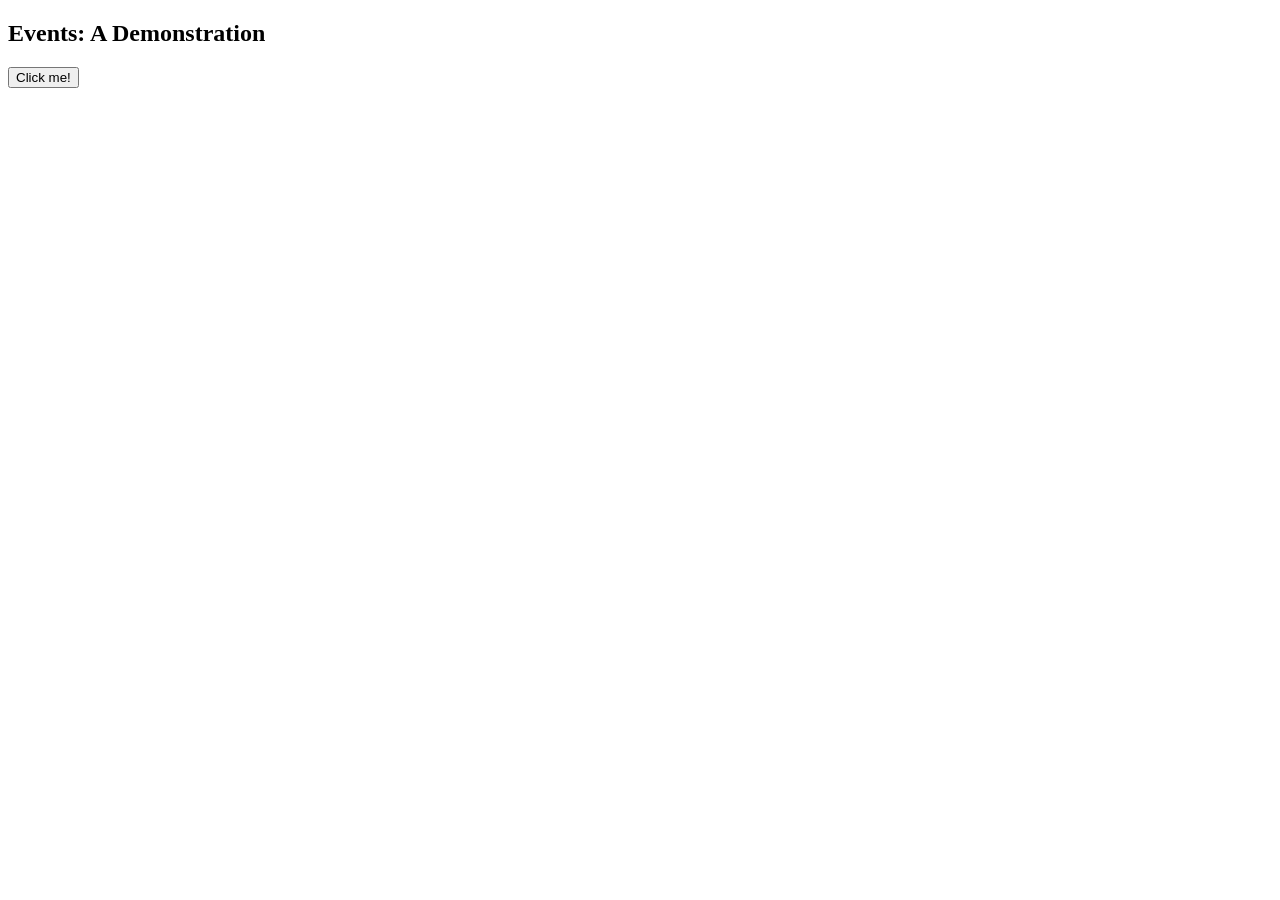
<file: index.html>
<!DOCTYPE html>
<html lang="en">
  <head>
    <meta charset="UTF-8" />
    <meta name="viewport" content="width=device-width, initial-scale=1.0" />
    <title>Events Aplenty</title>

    <script src="script.js" defer></script>
  </head>
  <body>
    <main>
      <article class="container">
        <h1>Events: A Demonstration</h1>
        <button class="cta-button">Click me!</button>
      </article>
    </main>
  </body>
</html>
</file>
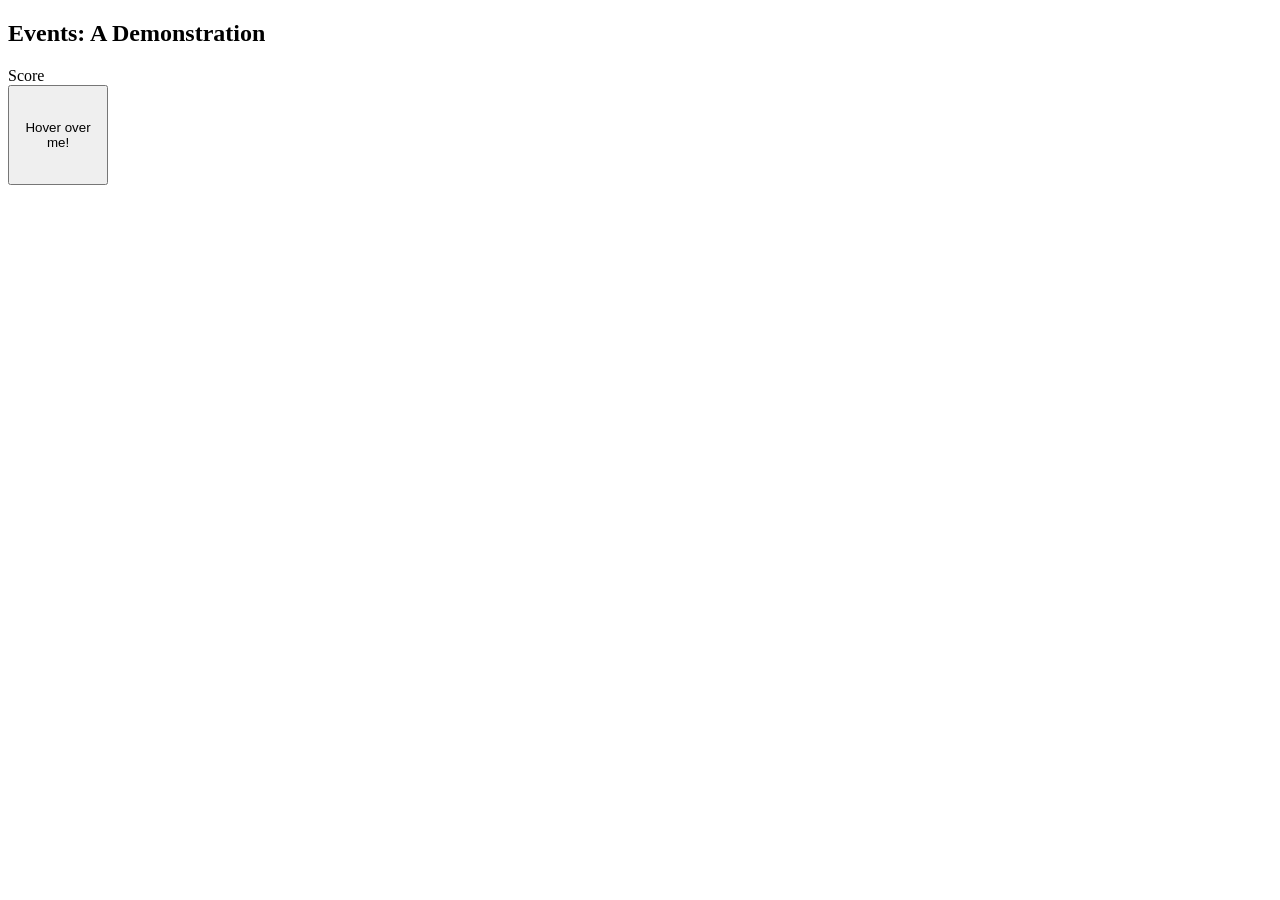
<file: eventlisten.html>
<!DOCTYPE html>
<html lang="en">
  <head>
    <meta charset="UTF-8" />
    <meta name="viewport" content="width=device-width, initial-scale=1.0" />
    <title>Events Aplenty</title>

    <link rel="stylesheet" href="style.css">
    <script src="eventlisten.js" defer></script>

  </head>
  <body>
    <main>
      <article class="container">
        <h1>Events: A Demonstration</h1>
        <p1>Score</p1>
        <div id="score">

        </div>
        <button class="button">Hover over me!</button>
      </article>
    </main>
  </body>
</html>
</file>
<file: style.css>
.button{
    height: 100px;
    width: 100px;
    position: absolute;
}
</file>
